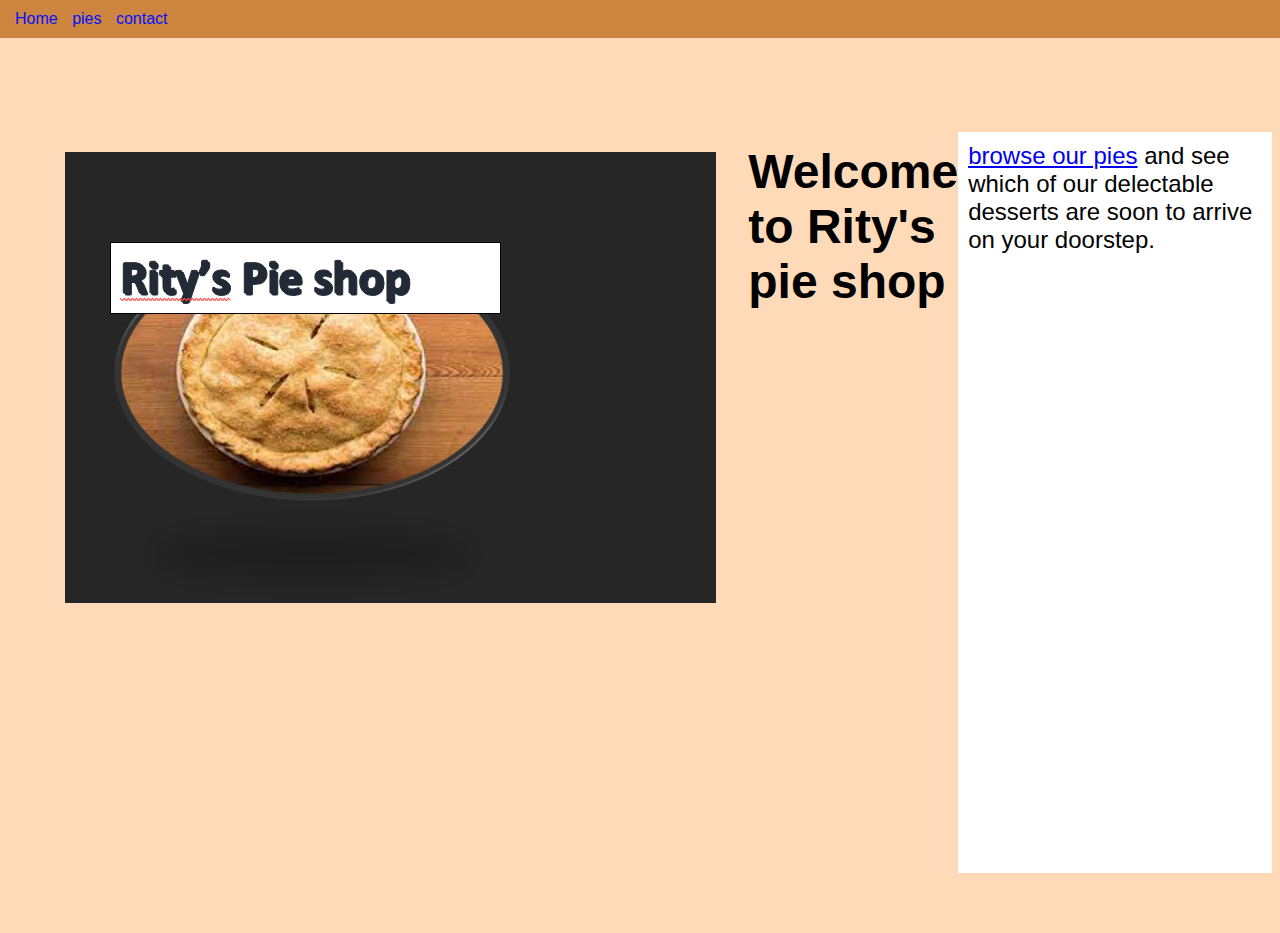
<file: index.html>
<!DOCTYPE html>
<html lang="en"> 
<head>
    <meta charset="UTF-8">
    <meta name= " viewport" content="width+ device=width, initial-scaled=1.0" />
    <title>document</title>
    <link rel="stylesheet" href="site.css"type= "text/css"/>
    <header>
        <nav>
            <ul>
                <li><a href="/">Home</a></li>
                <li><a href="pies.html">pies</a></li>
                <li><a href="contact.html">contact</a></li>
            </ul>
        </nav>
    </header>
    
    <style>
    h1{
        font-size: 3em;
        margin-top: .5em;

    }  
    .banner {
        max-width: 100%;

    }  
    .sub-title {
        background-color: #fff;
        font-size:  1.5em;
        padding:  10px;
    }
    </style>
</head>
<body>
</header> 
<article> 

</article>


<main>
    <aside><img src="images/Screenshot (16).png " alt="Charity's pies shop"></aside>
    <h1>Welcome to Rity's pie shop</h1>
    <p class="sub-title">
        <a href="pies.html">browse our pies</a> 
        and see which of our delectable
        desserts are soon to arrive on your doorstep.
    </p>



</main>
    

    </head>

</body>
</html>
</file>
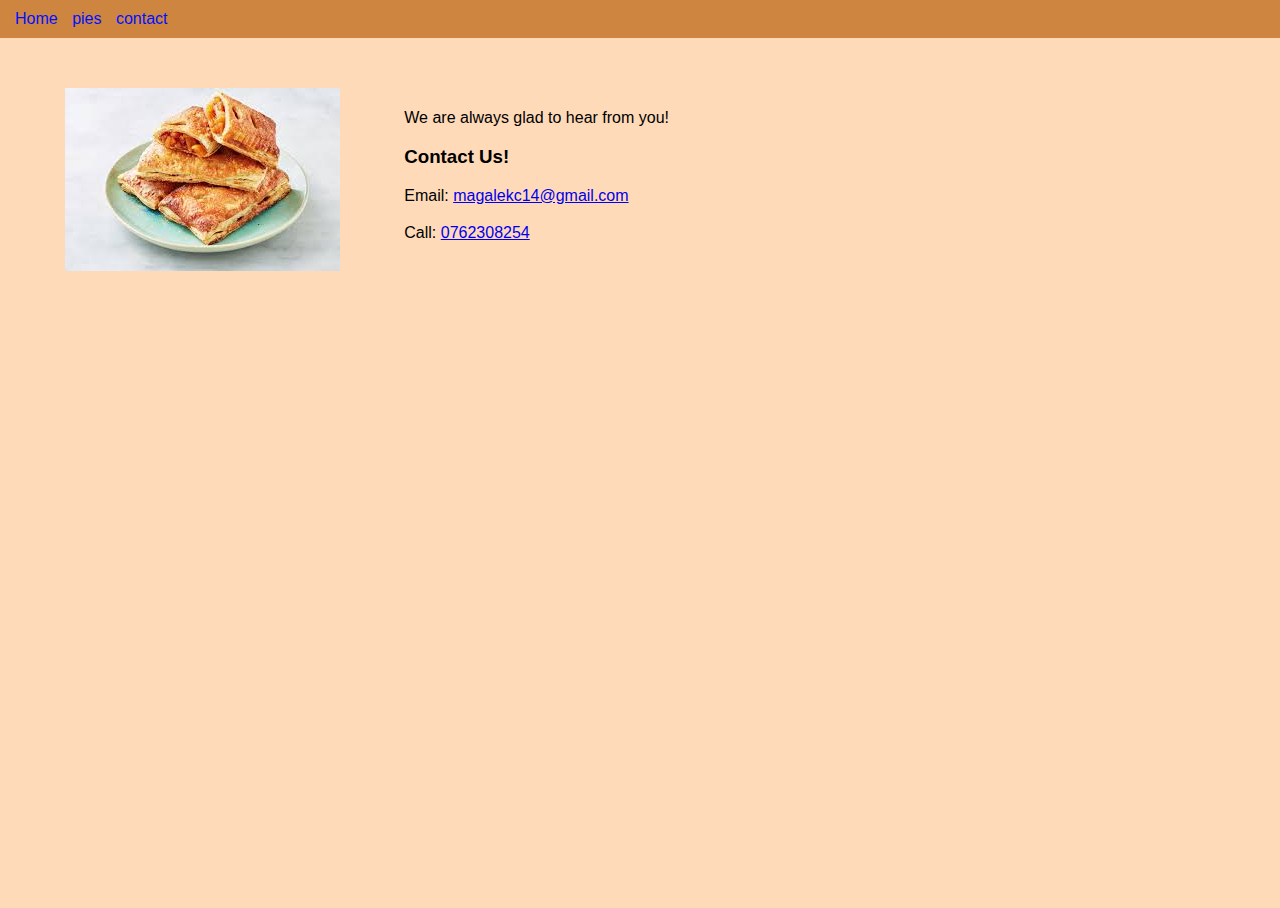
<file: contact.html>
<!DOCTYPE html>
<html lang="en">
    <head>
        <meta charset="UTF-8">
        <meta name= " viewport" content="width+ device=width, initial-scaled=1.0" />
        <meta http-equiv="X-UA-Compatible" content="IE=edge"/>
        <title>Contact | Rity's pie shop</title>
        <link rel="stylesheet" href="site.css"type= "text/css"/>
    </head>
    <body>
        <header>
            <nav>
                <ul>
                    <li><a href="/">Home</a></li>
                    <li><a href="pies.html">pies</a></li>
                    <li><a href="contact.html">contact</a></li>
                </ul>
            </nav>
        </header>
        <main>
            <aside><img src="images/images (1).jpg" alt="Rity's pie shop" /></aside>
            <article>
                <h1></h1>
                <p> We are always glad to hear from you!</p>
            
                <div>
                    <h3>Contact Us!</h3>
                    <label>Email:</label>
                    <a href="mailto: magalekc14@gmail.com"   target="_blank">magalekc14@gmail.com</a>
                 </div>    
                 
                 
                 <div>
                    <h3></h3>
                    <label>Call:</label>
                    <a href="call us "   target="_blank">0762308254</a>
                 </div>


                
               
                
            </article>
        </main>
    </body>
</html>
</file>
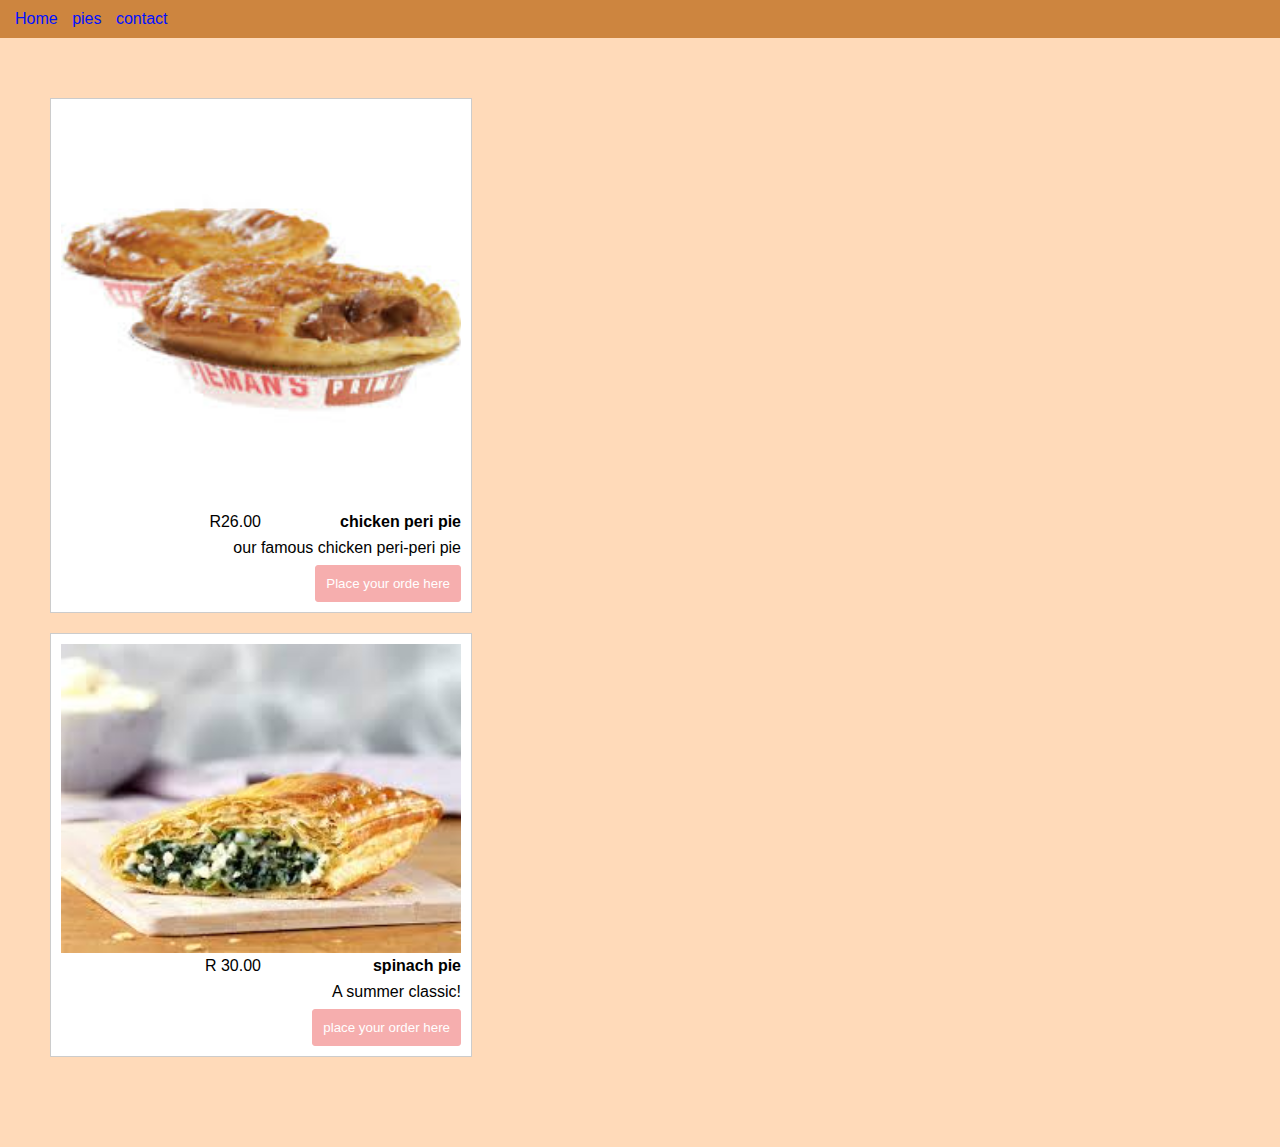
<file: pies.html>
<!DOCTYPE html>
<html lang="en"> 
    <head>
        <meta charset="UTF-8">
        <meta name= " viewport" content="width+ device=width, initial-scaled=1.0" />
        <meta http-equiv="X-UA-Compatible"content/>
        <title>pies  | Rity's pie shop</title>      
        <link rel="stylesheet" href="site.css"type= "text/css"/>     
    </head> 
    <body>
        <header> 
            <nav>
                <ul> 
                    <li><a href="/">Home</a></li>
                    <li><a href="pies.html">pies</a></li>
                    <li><a href="contact.html">contact</a></li>
                </ul>
            </nav>
        </header>
        <main>
            <article>
                <section class="columns-desktop">
                    <div class="pie">
                       
                        <div class="columns">
                            <img src="images/images (2).jpg" alt="chicken peri pie"/>
                            <div class="title">chicken peri pie</div>
                            <div class="price">R26.00</div>
                            <p class="desc">our famous chicken peri-peri pie</p>
                            <button data-order="chicken-peri-pie">Place your orde here</button> 
                        </div>
                          
                    </div>
                        
                </section>

                <section class="columns-desktop">
                    <div class="pie">
                        <div class="columns">
                        <img src="images/images (3).jpg" alt="spinach pie"/>
                        <div class="title">spinach pie</div>
                        <div class="price">R 30.00</div>
                        <p class= "desc">A summer classic!</p>
                        <button data-order="spinach-pie">place your order here</button>
               
                    </div>
            
                </section>
            </article>
        </main>
    </body>
</html>
</file>
<file: site.css>
html,
body{
    height: 100%;
}
body{
    font-family: Arial, Helvetica, sans-serif;
    background-color: peachpuff;

}
p{
    margin: 0.5em 0 0.5em 0;

}
header{
    display: block;
    position: fixed;
    top: 0;
    left:0;
    width: 100%;
    background-color: peru;
    padding: 10px;
}
nav a:visited,
nav a:link {
    color: rgb(0, 17, 255);
    text-decoration: none;
}
nav > ul{
    display: inline;
    padding: 0;  
}

nav > ul > li {
    display: inline-block;
    list-style:  none;
    margin: 0 5px 0 5px;

}

main{
    display: block;
}

main {
    display: block;
    background-image: url("") ;
    padding-top: 3em;
    padding-bottom: 3em;
    min-height: 85%;
}

footer {
    padding: 15px;

}

aside, article {
    padding: 2em;
}

aside{
    text-align: center;
}

article{
    width: 75%;
}
.columns-desktop{
    display: flex;
}

@media only screen and (min-width: 568px) {
main {
    display: flex;
}
aside{
    margin-left: 2%;
}
.columns-desktop{
    display: flex,

}
}
/* pies */
.pie{
     width: 400px;
     padding: 10px;
     margin: 10px;
     background-color: #fff;
     border: solid 1px #ccc
}
.pie img{
    width: 100%;  
}
.pie .title{
    font-weight: bold;
}

.pie .columns{
    text-align: right; 
}

.pie .columns div {
    width: 50%;
}

.pie .columns .title{
    display: inline-block;
}

.pie .columns .price{
    display: inline-block;
    float: left;
 
    
}

.pie button{
    background-color: #f6aeae;
    padding: 10px;
    border: solid 1px #f6aeae;
    border-radius: 3px;
    color:#fff;

   
}
</file>
